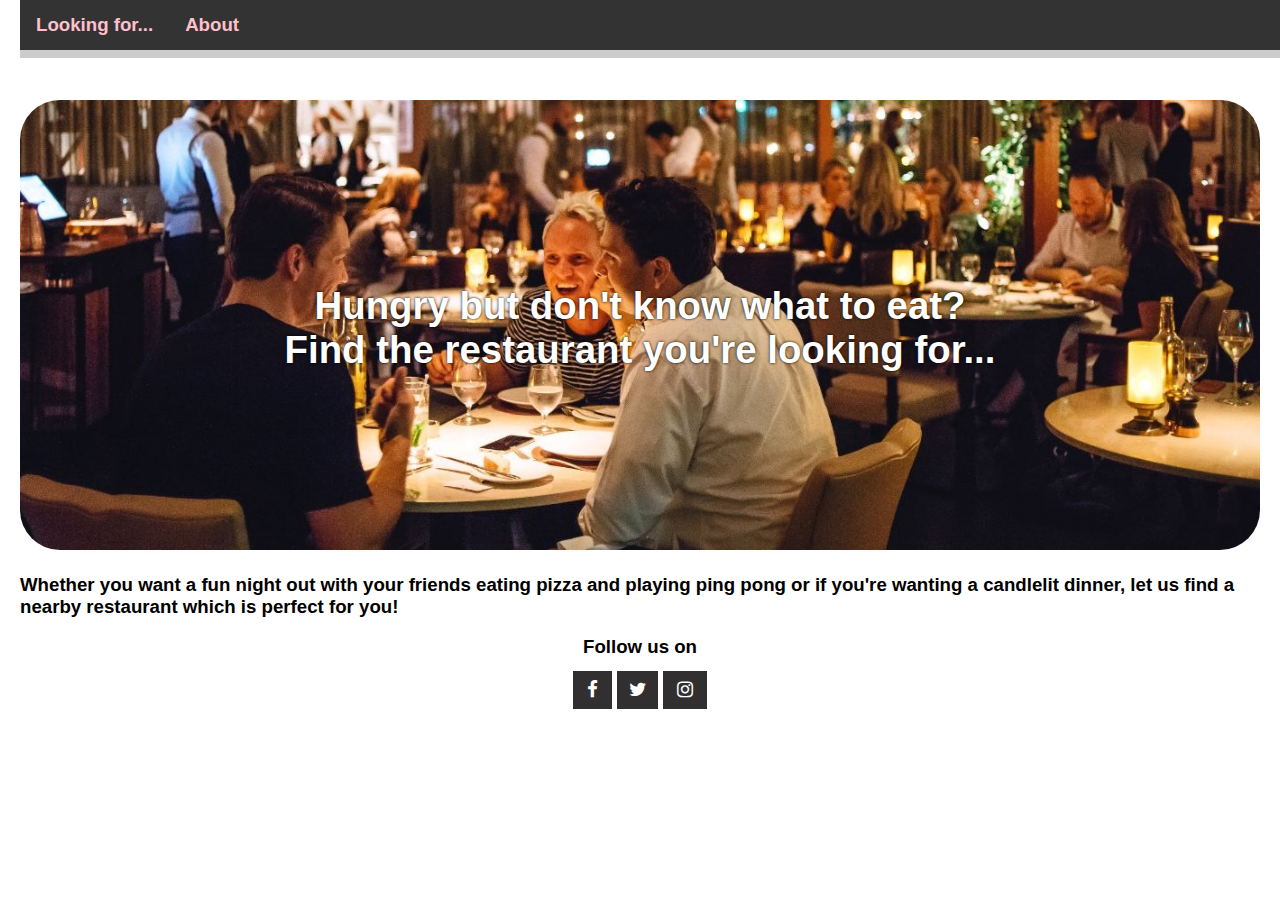
<file: about.html>
<!DOCTYPE html>
<html lang="en">

	<head>
		<meta charset="UTF-8" />
		<meta http-equiv="X-UA-Compatible" content="IE=edge,chrome=1">
		<meta name="viewport" content="width=device-width, initial-scale=1.0">
		<title>Thumbnail Grid with Expanding Preview</title>
		<link rel="stylesheet" type="text/css" href="lfcss/LFCSS.css" />
		<script src="LFJava.js"></script>
	</head>


	<div class="header">
		<div class="navbar">
	  	<a href="index.html">Looking for...</a>
	  	<a href="about.html">About</a>
	  </div>
		<div class="progress-container">
			<div class="progress-bar" id="myBar"></div>
		</div>
	</div>


    <body>
    		<div>
    			<div class="textfloat">
    				<div class="centered">Hungry but don't know what to eat? </br> Find the restaurant you're looking for...</div>
    				<img src="LFimages\restaurant.jpg">
    			</div>
    		</div>

        <p>
        Whether you want a fun night out with your friends eating pizza and playing ping pong or if you're wanting a candlelit dinner, let us find a nearby restaurant which is perfect for you!
        </p>

    		<div class="footer-social-icons">
          <link rel="stylesheet" href="https://cdnjs.cloudflare.com/ajax/libs/font-awesome/4.7.0/css/font-awesome.min.css">
    		    <h4 class="_14">Follow us on</h4>
    		    <ul class="social-icons">
    		        <li><a href="https://www.facebook.com/" class="social-icon" target="_blank"> <i class="fa fa-facebook"></i></a></li>
    		        <li><a href="https://twitter.com/?lang=en" class="social-icon"target="_blank"> <i class="fa fa-twitter"></i></a></li>
    		        <li><a href="https://www.instagram.com/?hl=en" class="social-icon"target="_blank"> <i class="fa fa-instagram"></i></a></li>
    		    </ul>
    		</div>
        
    	</body>
</html>

<!-- https://webdesign.tutsplus.com/tutorials/create-a-css-grid-image-gallery-with-blur-effect-and-interaction-media-queries--cms-32287 -->
</file>
<file: lfcss/LFCSS.css>
* {
  box-sizing: border-box;
}


/* The navigation bar */
.navbar {
  overflow: hidden;
  background-color: #333;
  position: fixed; /* Set the navbar to fixed position */
  top: 0; /* Position the navbar at the top of the page */
  width: 100%; /* Full width */
}

/* Links inside the navbar */
.navbar a {
  float: left;
  display: block;
  color: pink;
  text-align: center;
  padding: 14px 16px;
  text-decoration: none;
}

/* Change background on mouse-over */
.navbar a:hover {
  background: #ddd;
  color: grey;
}

/* Main content */


.header {
  position: fixed;
  top: 0;
  z-index: 2;
  width: 100%;

  overflow: hidden;
}

/* The progress container (grey background) */
.progress-container {
  width: 100%;
  height: 8px;
  background: #ccc;
  margin-top: 50px;
  }

/* The progress bar (scroll indicator) */
.progress-bar {
  height: 10px;
  background:	#D8BFD8;
  width: 0%;
}

body {
  margin: 20px;
  font-family: sans-serif;
  font-weight: bold;
  font-size: 14pt;
  margin-top: 100px;
}

h1 {
  font-family: sans-serif;
  padding: 5px;
  font-weight: bold;
  text-align: left;
  font-size: 40px;
}

h2 {
  font-family: sans-serif;
  padding: 20px;
  font-weight: bold;
  font-size: 50px;
  z-index: 3;
}

img {
	width: 100%;
	border-radius: 40px;
}

/* Restaurant banner image */
.textfloat {
  position: relative;
  text-align: center;
  color: white;
  width: 100%;
  }

.centered {
  position: absolute;
  top: 50%;
  left: 50%;
  transform: translate(-50%, -50%);
  font-size: 3vw;
  text-shadow: 0 0 3px black;
  width: 80%;
}


.grid-container {
  display: grid;
  grid-template-columns: repeat(auto-fill, minmax(250px, 1fr));
	/* the repeat makes the grid resize with the window width */
  grid-gap: 20px;
  padding: 50px;
}

/* styling for the text overlay */

.container {
  position: relative;
  width: 100%;
	overflow: hidden;
	border-radius: 39px;
}

.overlay {
  position: absolute;
  top: 0;
  bottom: 0;
  left: 0;
  right: 0;
  height: 100%;
  width: 100%;
  opacity: 0;
  transition: opacity 0.3s ease;
	z-index: 1;
}

.image img {
	filter: blur(0px);
	transition: filter 0.3s ease;
	transform: scale(1);
  z-index: 0.5;
}
.container:hover .overlay {
	opacity: 1;
}

.container:hover .image img {
  filter: blur(4px);
}


.text {
  text-shadow: 0 0 3px white;
  color: black;
  font-size: 30px;
  position: absolute;
  top: 50%;
  left: 50%;
  -webkit-transform: translate(-50%, -50%);
  -ms-transform: translate(-50%, -50%);
  transform: translate(-50%, -50%);
  text-align: center;
}

@import url(https://fonts.googleapis.com/css?family=Lato);
@import url(https://cdnjs.cloudflare.com/ajax/libs/font-awesome/4.6.3/css/font-awesome.css);
/*
body {
    font-family: 'Lato', sans-serif;
    color: #FFF;
    background: #322f30;
    -webkit-font-smoothing: antialiased;
}
*/
a {
    text-decoration: none;
    color: #fff;
}
p > a:hover{
    color: #d9d9d9;
    text-decoration:  underline;
}
h1,
h2,
h3,
h4,
h5,
h6 {
    margin:  1% 0 1% 0;
}

ul {
    padding:0;
    list-style: none;
}

* {
  box-sizing: border-box;
}

/* Style inputs */
input[type=text], select, textarea {
  width: 100%;
  padding: 12px;
  border: 1px solid #ccc;
  margin-top: 6px;
  margin-bottom: 16px;
  resize: vertical;
}

input[type=submit] {
  background-color: #4CAF50;
  color: white;
  padding: 12px 20px;
  border: none;
  cursor: pointer;
}

input[type=submit]:hover {
  background-color: #45a049;
}

/* Style the container/contact section */
.container2 {
  border-radius: 5px;
  background-color: #f2f2f2;
  padding: 10px;
}

/* Create two columns that float next to eachother */
.column {
  float: left;
  width: 50%;
  margin-top: 6px;
  padding: 20px;
}

/* Clear floats after the columns */
.row:after {
  content: "";
  display: table;
  clear: both;
}

/* Responsive layout - when the screen is less than 600px wide, make the two columns stack on top of each other instead of next to each other */
@media screen and (max-width: 600px) {
  .column, input[type=submit] {
    width: 100%;
    margin-top: 0;
  }
}






.footer{
  align-items: center;
  text-align: center;
}



.footer-social-icons {
    width: auto;
    display:block;
    align-items: center;
    text-align: center;
}
.social-icon {
    color: #fff;
}
ul.social-icons {
    margin-top: 10px;
}
.social-icons li {
    vertical-align: top;
    display: inline;
    height: 100px;
}
.social-icons a {
    color: #fff;
    text-decoration: none;
}
.fa-facebook {
    padding:10px 14px;
    -o-transition:.5s;
    -ms-transition:.5s;
    -moz-transition:.5s;
    -webkit-transition:.5s;
    transition: .5s;
    background-color: #322f30;
}
.fa-facebook:hover {
    background-color: #3d5b99;
}
.fa-twitter {
    padding:10px 12px;
    -o-transition:.5s;
    -ms-transition:.5s;
    -moz-transition:.5s;
    -webkit-transition:.5s;
    transition: .5s;
    background-color: #322f30;
}
.fa-twitter:hover {
    background-color: #00aced;
}
.fa-instagram {
    padding:10px 14px;
    -o-transition:.5s;
    -ms-transition:.5s;
    -moz-transition:.5s;
    -webkit-transition:.5s;
    transition: .5s;
    background-color: #322f30;
}
.fa-instagram:hover {
    background-color: #2C6A93;
</file>
